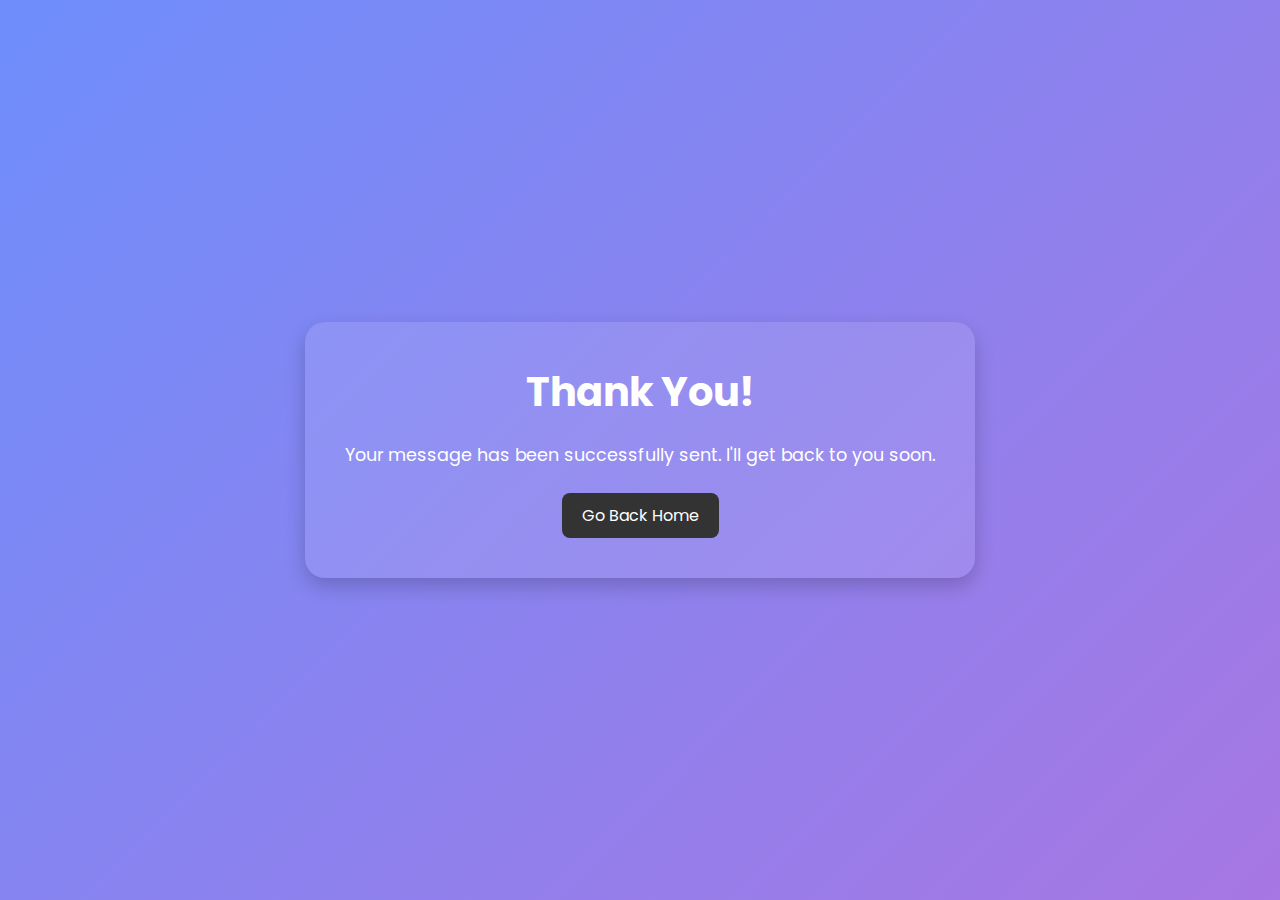
<file: thankyou.html>
<!DOCTYPE html>
<html lang="en">
<head>
  <meta charset="UTF-8" />
  <meta name="viewport" content="width=device-width, initial-scale=1.0" />
  <title>Thank You</title>
  <link href="https://fonts.googleapis.com/css2?family=Poppins:wght@400;600&display=swap" rel="stylesheet" />
  <style>
    * {
      box-sizing: border-box;
      margin: 0;
      padding: 0;
      font-family: 'Poppins', sans-serif;
    }

    body {
      background: linear-gradient(135deg, #6e8efb, #a777e3);
      height: 100vh;
      display: flex;
      align-items: center;
      justify-content: center;
      color: #fff;
      text-align: center;
    }

    .thankyou-container {
      background: rgba(255, 255, 255, 0.1);
      padding: 40px;
      border-radius: 20px;
      box-shadow: 0 8px 20px rgba(0, 0, 0, 0.2);
    }

    h1 {
      font-size: 2.5rem;
      margin-bottom: 20px;
    }

    p {
      font-size: 1.1rem;
    }

    a {
      display: inline-block;
      margin-top: 25px;
      color: #fff;
      padding: 10px 20px;
      background: #333;
      border-radius: 8px;
      text-decoration: none;
      transition: background 0.3s ease;
    }

    a:hover {
      background: #222;
    }
  </style>
</head>
<body>
  <div class="thankyou-container">
    <h1>Thank You!</h1>
    <p>Your message has been successfully sent. I'll get back to you soon.</p>
    <a href="index.html">Go Back Home</a>
  </div>
</body>
</html>
</file>
